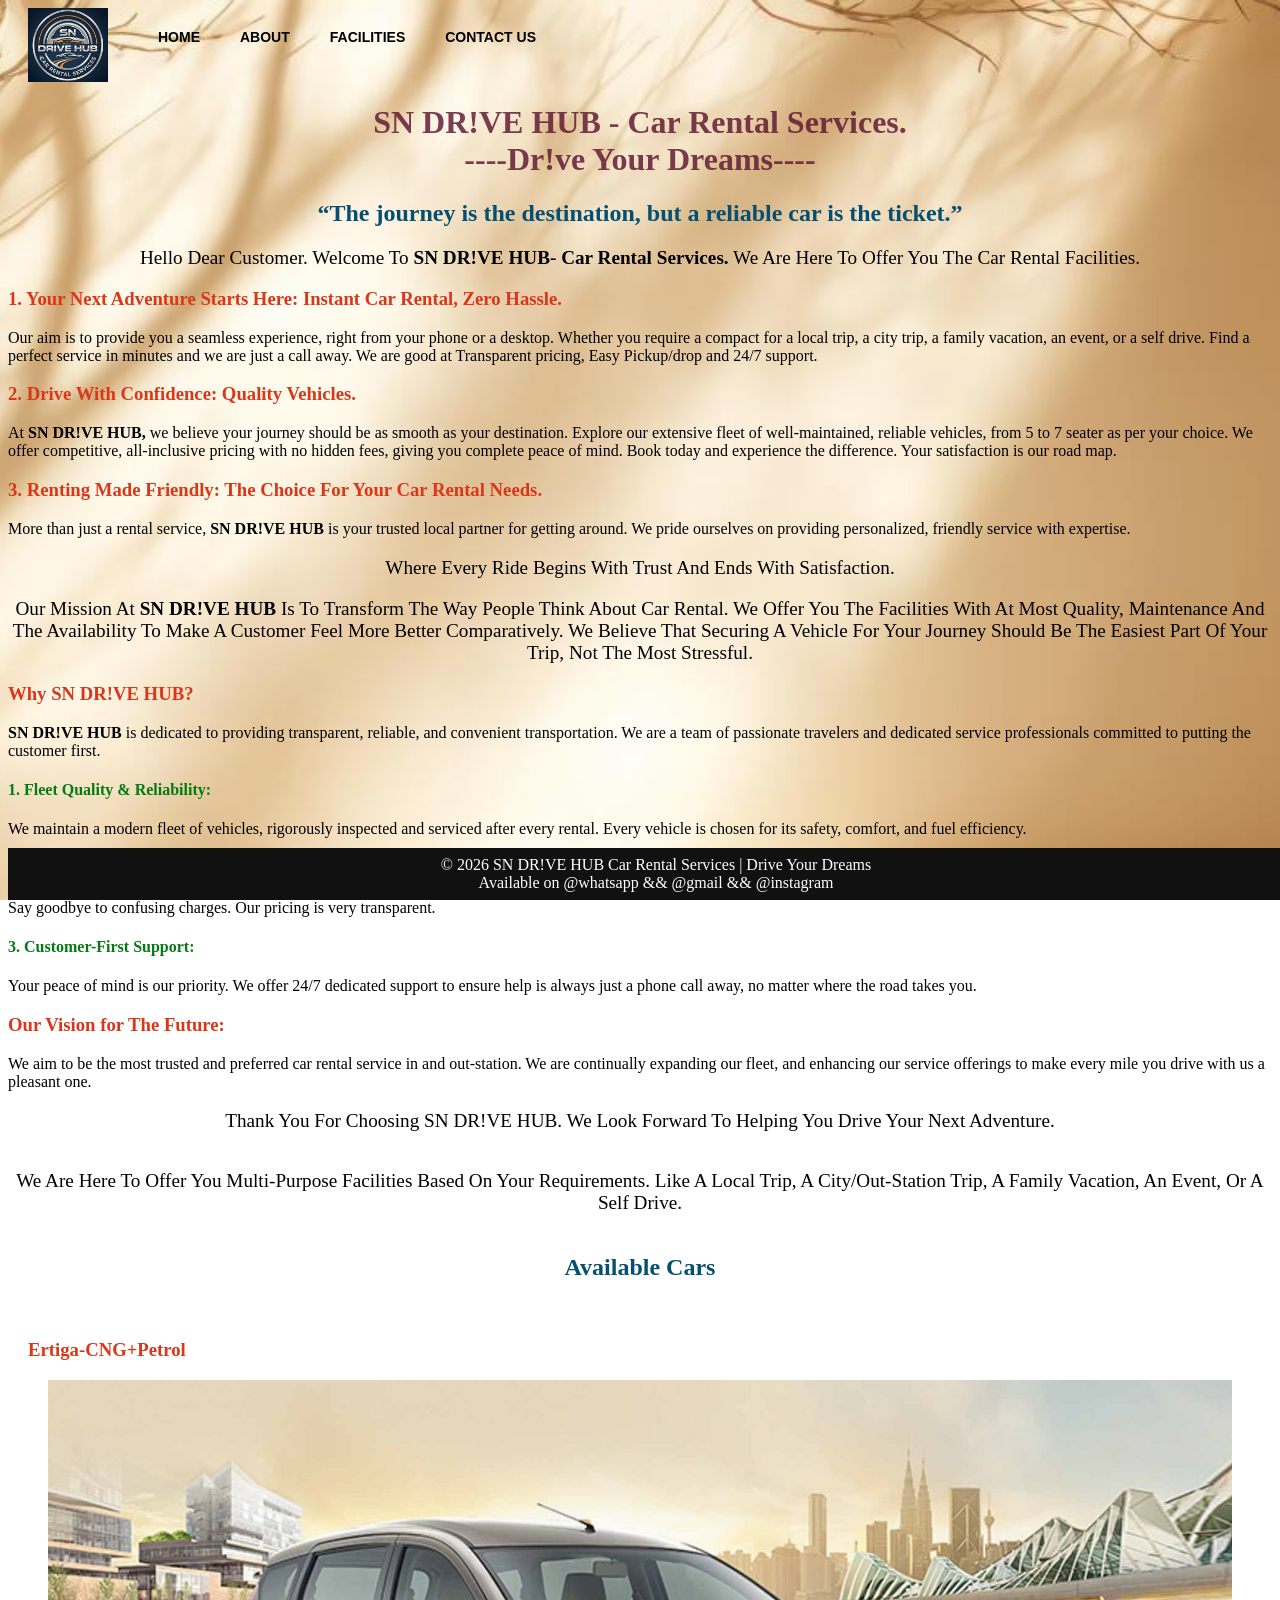
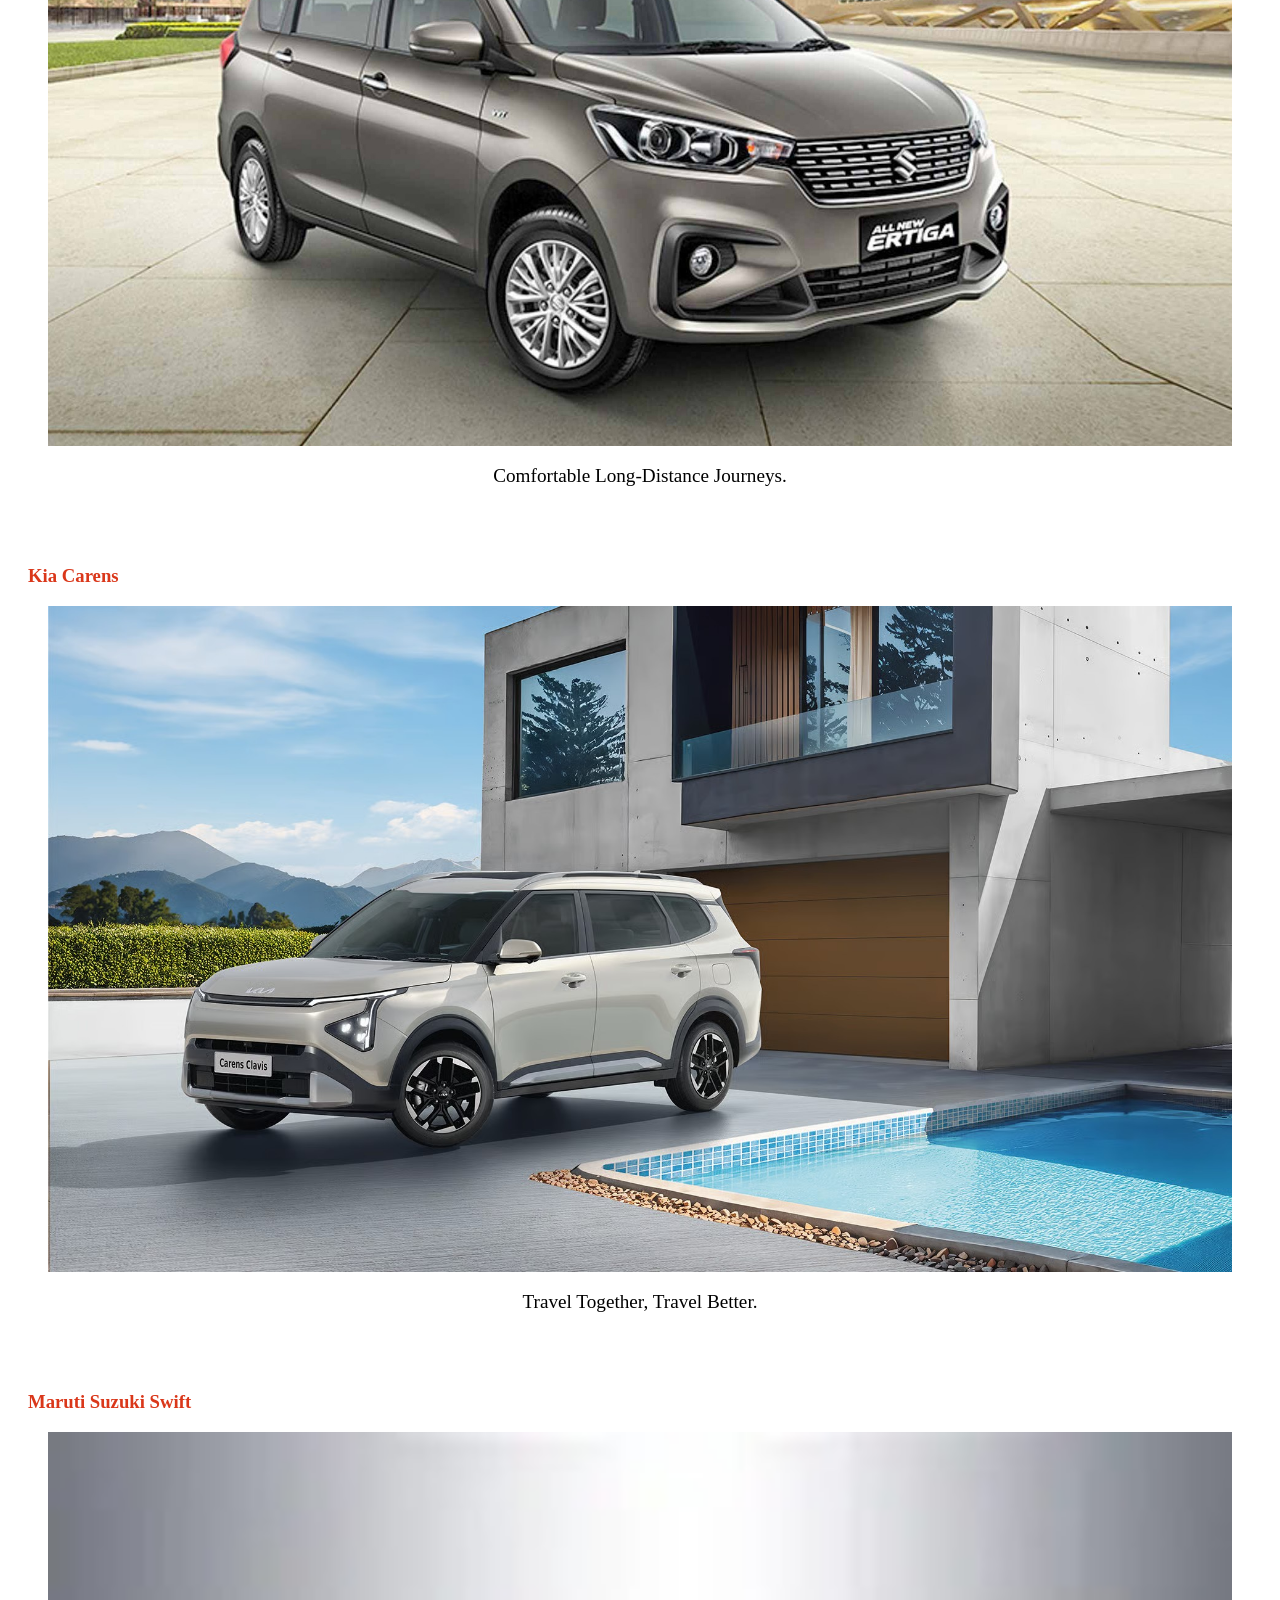
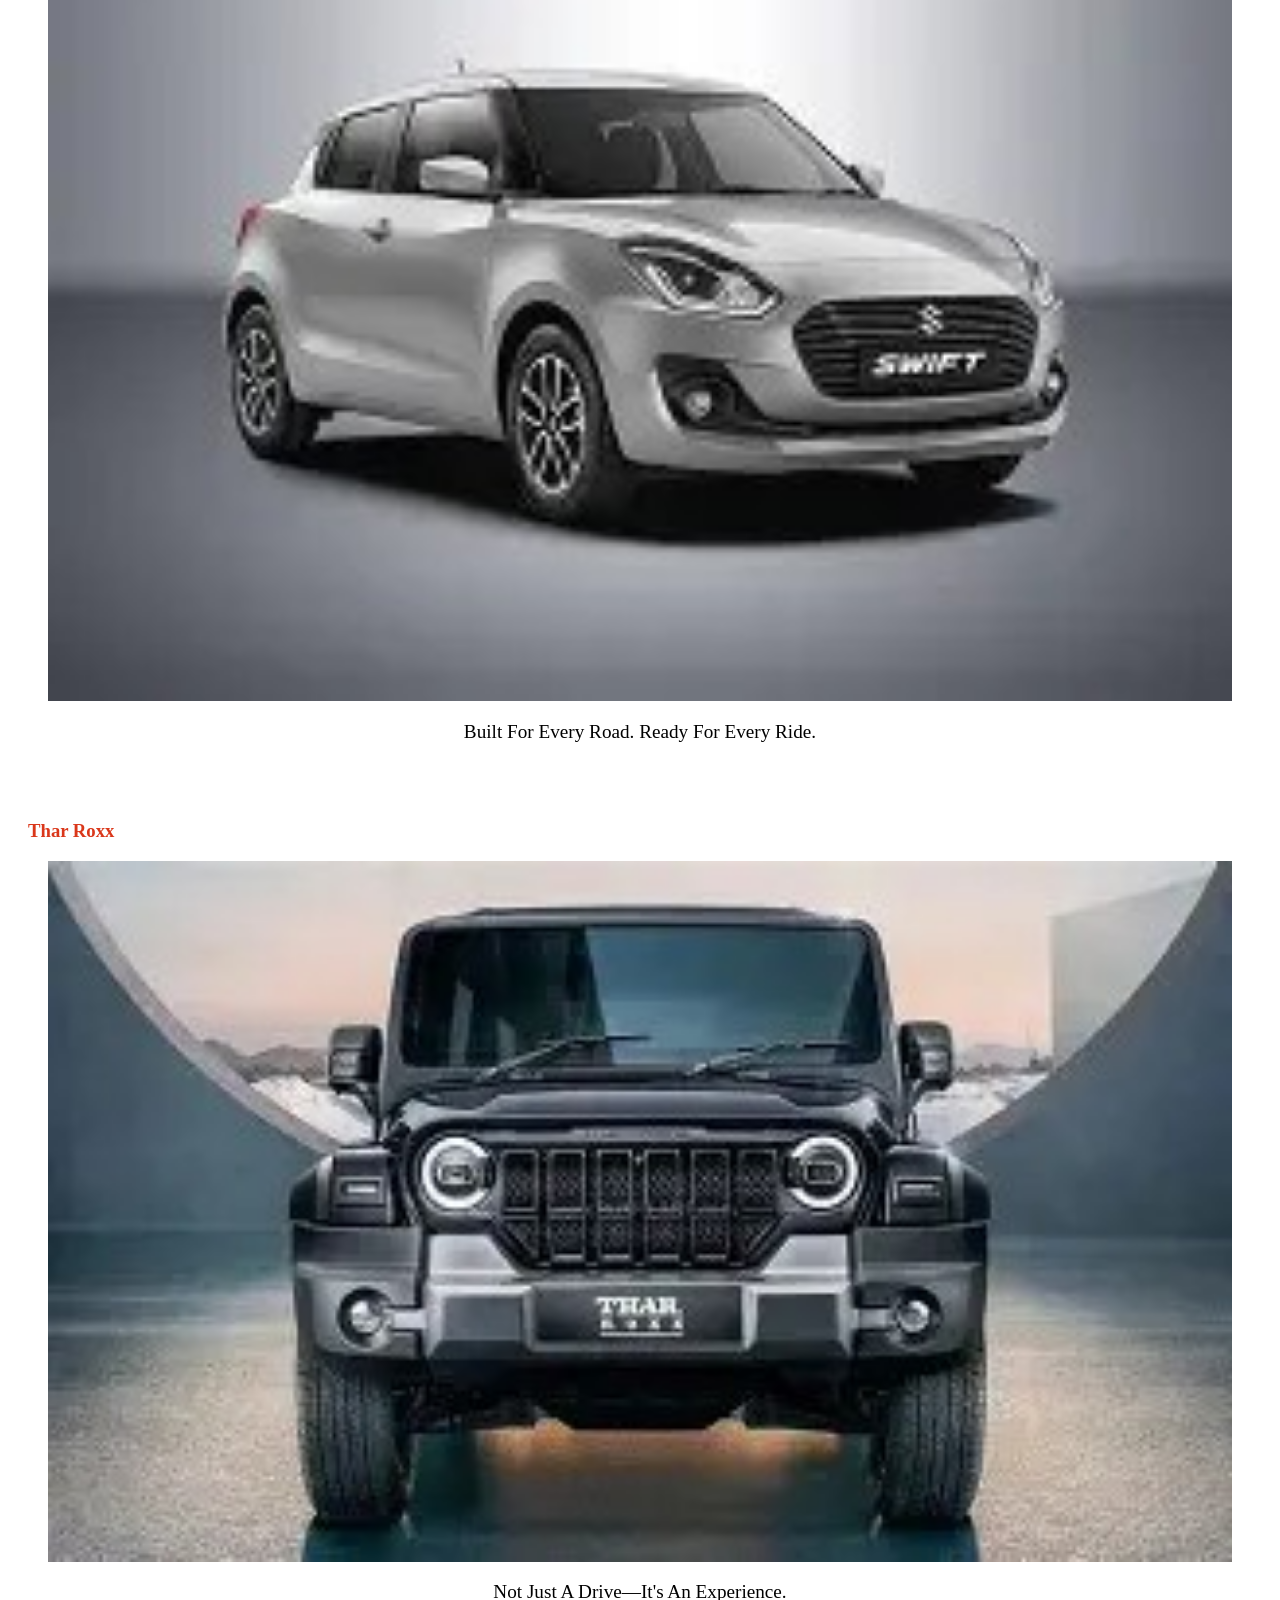
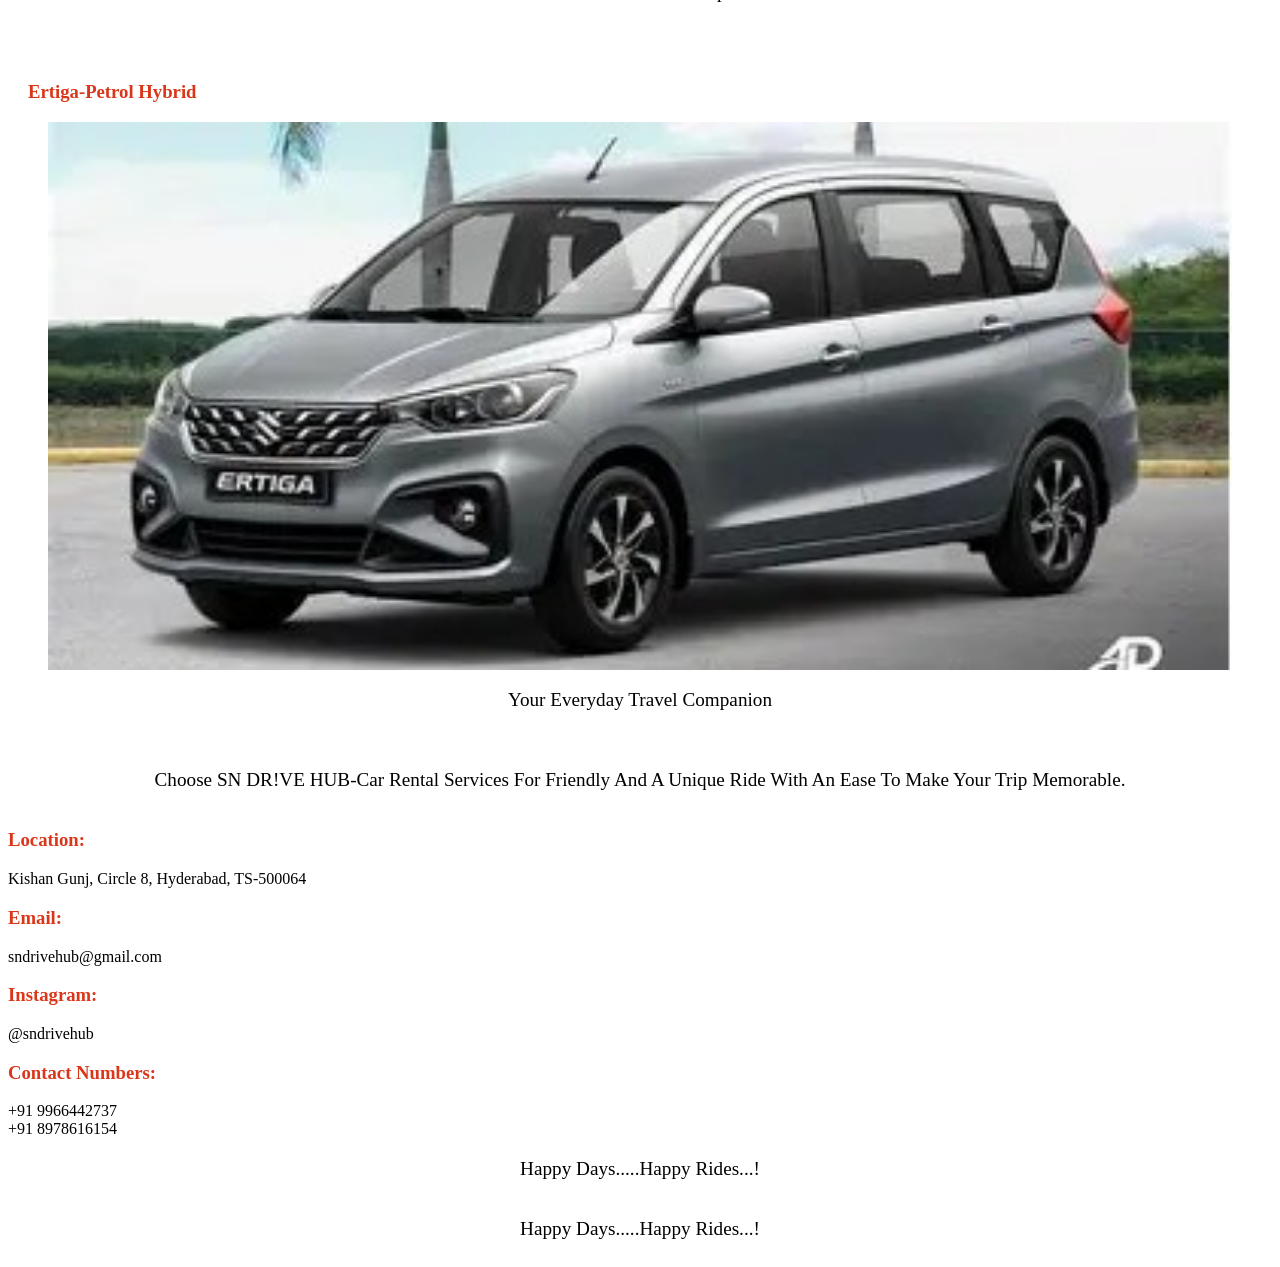
<file: index.html>
<!DOCTYPE html>
<html lang="en">
<head>
    <title>SN DR!VE HUB-Index</title>
     <link rel="stylesheet" href="style.css">
</head>
<body>

  <style>
        .nav {
            display: flex;
            gap: 80px;
            justify-content: center;
        }
    </style>


     <div class="container">
    <div class="container">
   <a class="navbar-brand" href="#">
     <img src="./car-rental-services/images/logo-actual.jpg" alt="Logo" style="float: left; width: 80px; height: auto;">

          </a>
    <div class="main">
        <div class="navbar">
       <div class="icon">
            <h2 class="logo"></h2>     
        </div>
      
            <ul>
               <li><a href="./Home.html">HOME</a></li>
                <li><a href="./About.html">ABOUT</a></li>
                <li><a href="./Facilities.html">FACILITIES</a></li>
                <li><a href="./Contact Us.html">CONTACT US</a></li>
            </ul>
          </div>
        

          <div class="content">
            <h1>SN DR!VE HUB - Car Rental Services. <br> ----Dr!ve Your Dreams----</h1>
           <h2>“The journey is the destination, but a reliable car is the ticket.”</h2>
            <p>Hello Dear Customer. Welcome to <b>SN DR!VE HUB- Car Rental Services.</b>
            We are here to offer you the Car Rental facilities.
            <h3>1. Your Next Adventure Starts Here: Instant Car Rental, Zero Hassle.</h3>
            Our aim is to provide you a seamless experience, right from your phone or a desktop.
            Whether you require a compact for a local trip, a city trip, a family vacation, an event, or a self drive. 
            Find a perfect service in minutes and we are just a call away.
            We are good at Transparent pricing, Easy Pickup/drop and 24/7 support.
            <h3>2. Drive With Confidence: Quality Vehicles.</h3>
            At <b>SN DR!VE HUB,</b> we believe your journey should be as smooth as your destination.
             Explore our extensive fleet of well-maintained, reliable vehicles, from 5 to 7 seater as per your choice.
            We offer competitive, all-inclusive pricing with no hidden fees, giving you complete peace of mind. 
            Book today and experience the difference. Your satisfaction is our road map.
            <h3>3. Renting Made Friendly: The Choice For Your Car Rental Needs.</h3>
                More than just a rental service, <b>SN DR!VE HUB</b> is your trusted local partner for getting around.
                 We pride ourselves on providing personalized, friendly service with expertise.
                <br>
                </p>
            
          </div>
                </div>
    </div>

<P>Where every ride begins with trust and ends with satisfaction.</P>
            
           <p>Our mission at <b>SN DR!VE HUB</b> is to transform the way people think about car rental.
We offer you the facilities with at most quality, maintenance and the availability to make a customer feel more better comparatively. 
We believe that securing a vehicle for your journey should be the easiest part of your trip, not the most stressful.</p>
            <H3>Why SN DR!VE HUB?</H3>
           <b>SN DR!VE HUB</b> is dedicated to providing transparent, reliable, and convenient transportation.
             We are a team of passionate travelers and dedicated service professionals committed to putting the customer first.
             
             <h4>1. Fleet Quality & Reliability: </h4>
             We maintain a modern fleet of vehicles, rigorously inspected and serviced after every rental. 
             Every vehicle is chosen for its safety, comfort, and fuel efficiency.

<h4>2. Complete Transparency: </h4>
Say goodbye to confusing charges. Our pricing is very transparent.

<h4>3. Customer-First Support: </h4>
Your peace of mind is our priority. 
We offer 24/7 dedicated support to ensure help is always just a phone call away, no matter where the road takes you.
<h3>Our Vision for The Future:</h3>
We aim to be the most trusted and preferred car rental service in and out-station. 
We are continually expanding our fleet, and enhancing our service offerings to make every mile you drive with us a pleasant one.

  </div>
                </div>
    </div>
    <p>Thank you for choosing SN DR!VE HUB. We look forward to helping you drive your next adventure.</p>
  
      
           <p>We are here to offer you multi-purpose facilities based on your requirements.
            Like a local trip, a city/out-station trip, a family vacation, an event, or a self drive.</p>

<div class="container">
  <h2 class="text-center mb-4">Available Cars</h2>

  <div class="row">
    <div class="col-md-3">
      <div class="card">
        <h3>Ertiga-CNG+Petrol</h3>
        <img src="./car-rental-services/images/cng.jpg" class="img-fluid" alt="Car 1">
        <p>Comfortable long-distance journeys.</p>
      </div>
    </div>

    <div class="col-md-3">
      <div class="card">
        <h3>Kia Carens</h3>
        <img src="./car-rental-services/images/kiacarens.jpg" class="img-fluid" alt="Car 2">
        <p>Travel Together, Travel Better.</p>
      </div>
    </div>

    <div class="col-md-3">
      <div class="card">
        <h3>Maruti Suzuki Swift</h3>
        <img src="./car-rental-services/images/swift.jpg" class="img-fluid" alt="Car 3">
        <p>Built for Every Road. Ready for Every Ride.</p>
      </div>
    </div>

    <div class="col-md-3">
      <div class="card">
        <h3>Thar Roxx</h3>
        <img src="./car-rental-services/images/thar-roxx.jpg" class="img-fluid" alt="Car 4">
        <p>Not Just a Drive—It's an Experience.</p>
      </div>
    </div>

       <div class="col-md-3">
      <div class="card">
        <h3>Ertiga-Petrol Hybrid</h3>
        <img src="./car-rental-services/images/ertiga-petrol.jpg" class="img-fluid" alt="Car 4">
        <p>Your everyday travel companion</p>
      </div>
    </div>

    
  </div>
</div>

</div>
</div>
  </div>
</div>


 <footer class="footer">
  © 2026 SN DR!VE HUB Car Rental Services | Drive Your Dreams
  <br> 
  Available on @whatsapp && @gmail && @instagram
</footer>

<style>


.footer {
  position: fixed;
  bottom: 0;
  width: 100%;
  background: #111;
  color: #fff;
  text-align: center;
  padding: 8px;
}
</style>
</div>
<p>Choose SN DR!VE HUB-Car Rental Services for friendly and a unique ride with an ease to make your trip memorable.</p>
 
              
        <h3>Location:</h3>
        Kishan Gunj, Circle 8, Hyderabad, TS-500064
       <h3>Email:</h3>
        sndrivehub@gmail.com
<h3>Instagram:</h3>
        @sndrivehub
       <h3>Contact Numbers:</h3>
        +91 9966442737<br>
           +91 8978616154<br>
        
                 </div>
                    <p>Happy Days.....Happy Rides...!</p>
                       <footer class="footer">
  © 2026 SN DR!VE HUB Car Rental Services | Drive Your Dreams
  <br> 
  Available on @whatsapp && @gmail && @instagram
</footer>

<style>


.footer {
  position: fixed;
  bottom: 0;
  width: 100%;
  background: #111;
  color: #fff;
  text-align: center;
  padding: 8px;
}
</style>
    <p>Happy Days.....Happy Rides...!</p>
      </body>
      </html>
</file>
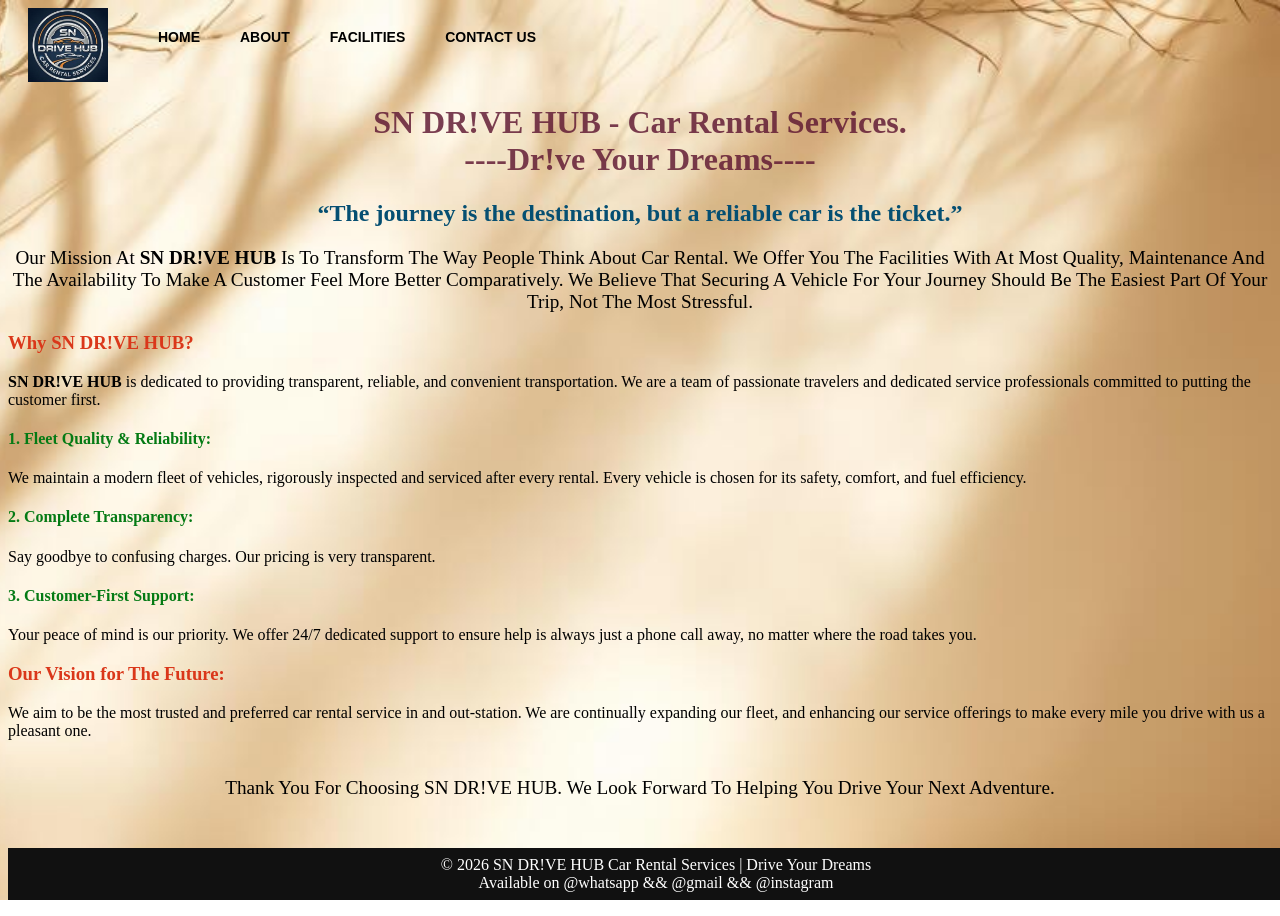
<file: About.html>
<!DOCTYPE html>
<html lang="en">
<head>
    <title>SN DR!VE HUB-About</title>
    </head>
    <body>
<link rel="stylesheet" href="style.css">
  <style>
        .nav {
            display: flex;
            gap: 80px;
            justify-content: center;
        }
    </style>
</head>
<body>
    <div class="container">
    <div class="container">
    <a class="navbar-brand" href="#">
     <img src="./car-rental-services/images/logo-actual.jpg" alt="Logo" style="float: left; width: 80px; height: auto;">

          </a>
    <div class="main">
        <div class="navbar">
       <div class="icon">
            <h2 class="logo"></h2>     
        </div>

            <ul>
                <li><a href="./Home.html">HOME</a></li>
                <li><a href="./About.html">ABOUT</a></li>
                <li><a href="./Facilities.html">FACILITIES</a></li>
                <li><a href="./Contact Us.html">CONTACT US</a></li>
            </ul>
        </div>
      
           <div class="content">
            <h1>SN DR!VE HUB - Car Rental Services. <br> ----Dr!ve Your Dreams----</h1>
           <h2>“The journey is the destination, but a reliable car is the ticket.”</h2>
    
           <p>Our mission at <b>SN DR!VE HUB</b> is to transform the way people think about car rental.
We offer you the facilities with at most quality, maintenance and the availability to make a customer feel more better comparatively. 
We believe that securing a vehicle for your journey should be the easiest part of your trip, not the most stressful.</p>
            <H3>Why SN DR!VE HUB?</H3>
           <b>SN DR!VE HUB</b> is dedicated to providing transparent, reliable, and convenient transportation.
             We are a team of passionate travelers and dedicated service professionals committed to putting the customer first.
             
             <h4>1. Fleet Quality & Reliability: </h4>
             We maintain a modern fleet of vehicles, rigorously inspected and serviced after every rental. 
             Every vehicle is chosen for its safety, comfort, and fuel efficiency.

<h4>2. Complete Transparency: </h4>
Say goodbye to confusing charges. Our pricing is very transparent.

<h4>3. Customer-First Support: </h4>
Your peace of mind is our priority. 
We offer 24/7 dedicated support to ensure help is always just a phone call away, no matter where the road takes you.
<h3>Our Vision for The Future:</h3>
We aim to be the most trusted and preferred car rental service in and out-station. 
We are continually expanding our fleet, and enhancing our service offerings to make every mile you drive with us a pleasant one.
<br>
<br>
  </div>
                </div>
    </div>
    
    <footer class="footer">
  © 2026 SN DR!VE HUB Car Rental Services | Drive Your Dreams
  <br> 
  Available on @whatsapp && @gmail && @instagram
</footer>

<style>


.footer {
  position: fixed;
  bottom: 0;
  width: 100%;
  background: #111;
  color: #fff;
  text-align: center;
  padding: 8px;
}
</style>
<p>Thank you for choosing SN DR!VE HUB. We look forward to helping you drive your next adventure.</p>
    
</body>
</html>
</file>
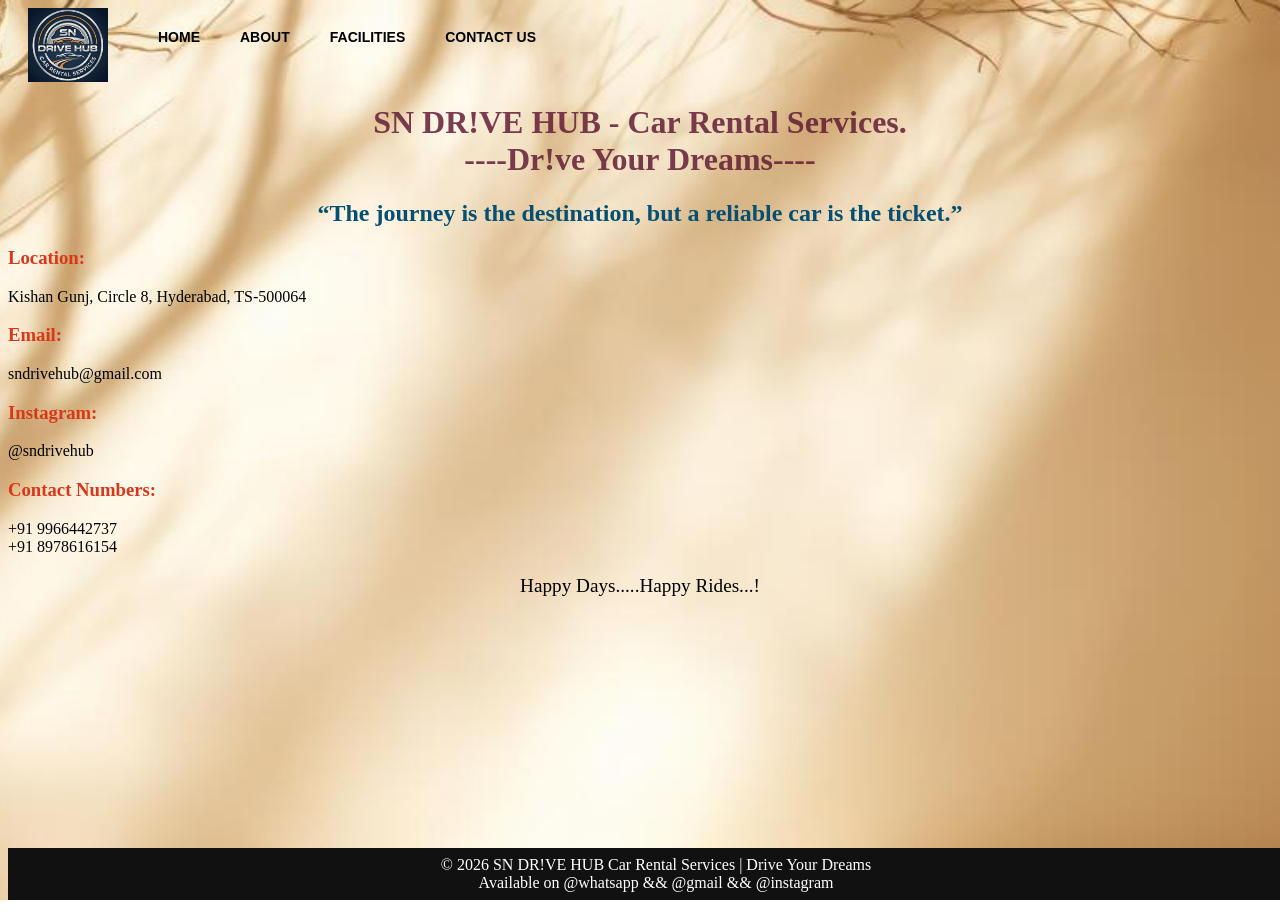
<file: Contact Us.html>
<!DOCTYPE html>
<html lang="en">
<head>
    <title>SN DR!VE HUB-Contact Us</title>
    </head>
    <body>
<link rel="stylesheet" href="style.css">
  <style>
        .nav {
            display: flex;
            gap: 80px;
            justify-content: center;
        }
    </style>
</head>
<body>
    <div class="container">
     <div class="container">
    <a class="navbar-brand" href="#">
     <img src="./car-rental-services/images/logo-actual.jpg" alt="Logo" style="float: left; width: 80px; height: auto;">

          </a>
    <div class="main">
        <div class="navbar">
       <div class="icon">
            <h2 class="logo"></h2>     
        </div>

             <ul>
                <li><a href="./Home.html">HOME</a></li>
                <li><a href="./About.html">ABOUT</a></li>
                <li><a href="./Facilities.html">FACILITIES</a></li>
                <li><a href="./Contact Us.html">CONTACT US</a></li>
            </ul>
        </div>
      
           <div class="content">
            <h1>SN DR!VE HUB - Car Rental Services. <br> ----Dr!ve Your Dreams----</h1>
           <h2>“The journey is the destination, but a reliable car is the ticket.”</h2>
    
              
        <h3>Location:</h3>
        Kishan Gunj, Circle 8, Hyderabad, TS-500064
       <h3>Email:</h3>
        sndrivehub@gmail.com
<h3>Instagram:</h3>
        @sndrivehub
       <h3>Contact Numbers:</h3>
        +91 9966442737<br>
           +91 8978616154<br>
        
                 </div>
                  
                       <footer class="footer">
  © 2026 SN DR!VE HUB Car Rental Services | Drive Your Dreams
  <br> 
  Available on @whatsapp && @gmail && @instagram
</footer>

<style>


.footer {
  position: fixed;
  bottom: 0;
  width: 100%;
  background: #111;
  color: #fff;
  text-align: center;
  padding: 8px;
}
</style>
     <p>Happy Days.....Happy Rides...!</p>
      </body>
      </html>
</file>
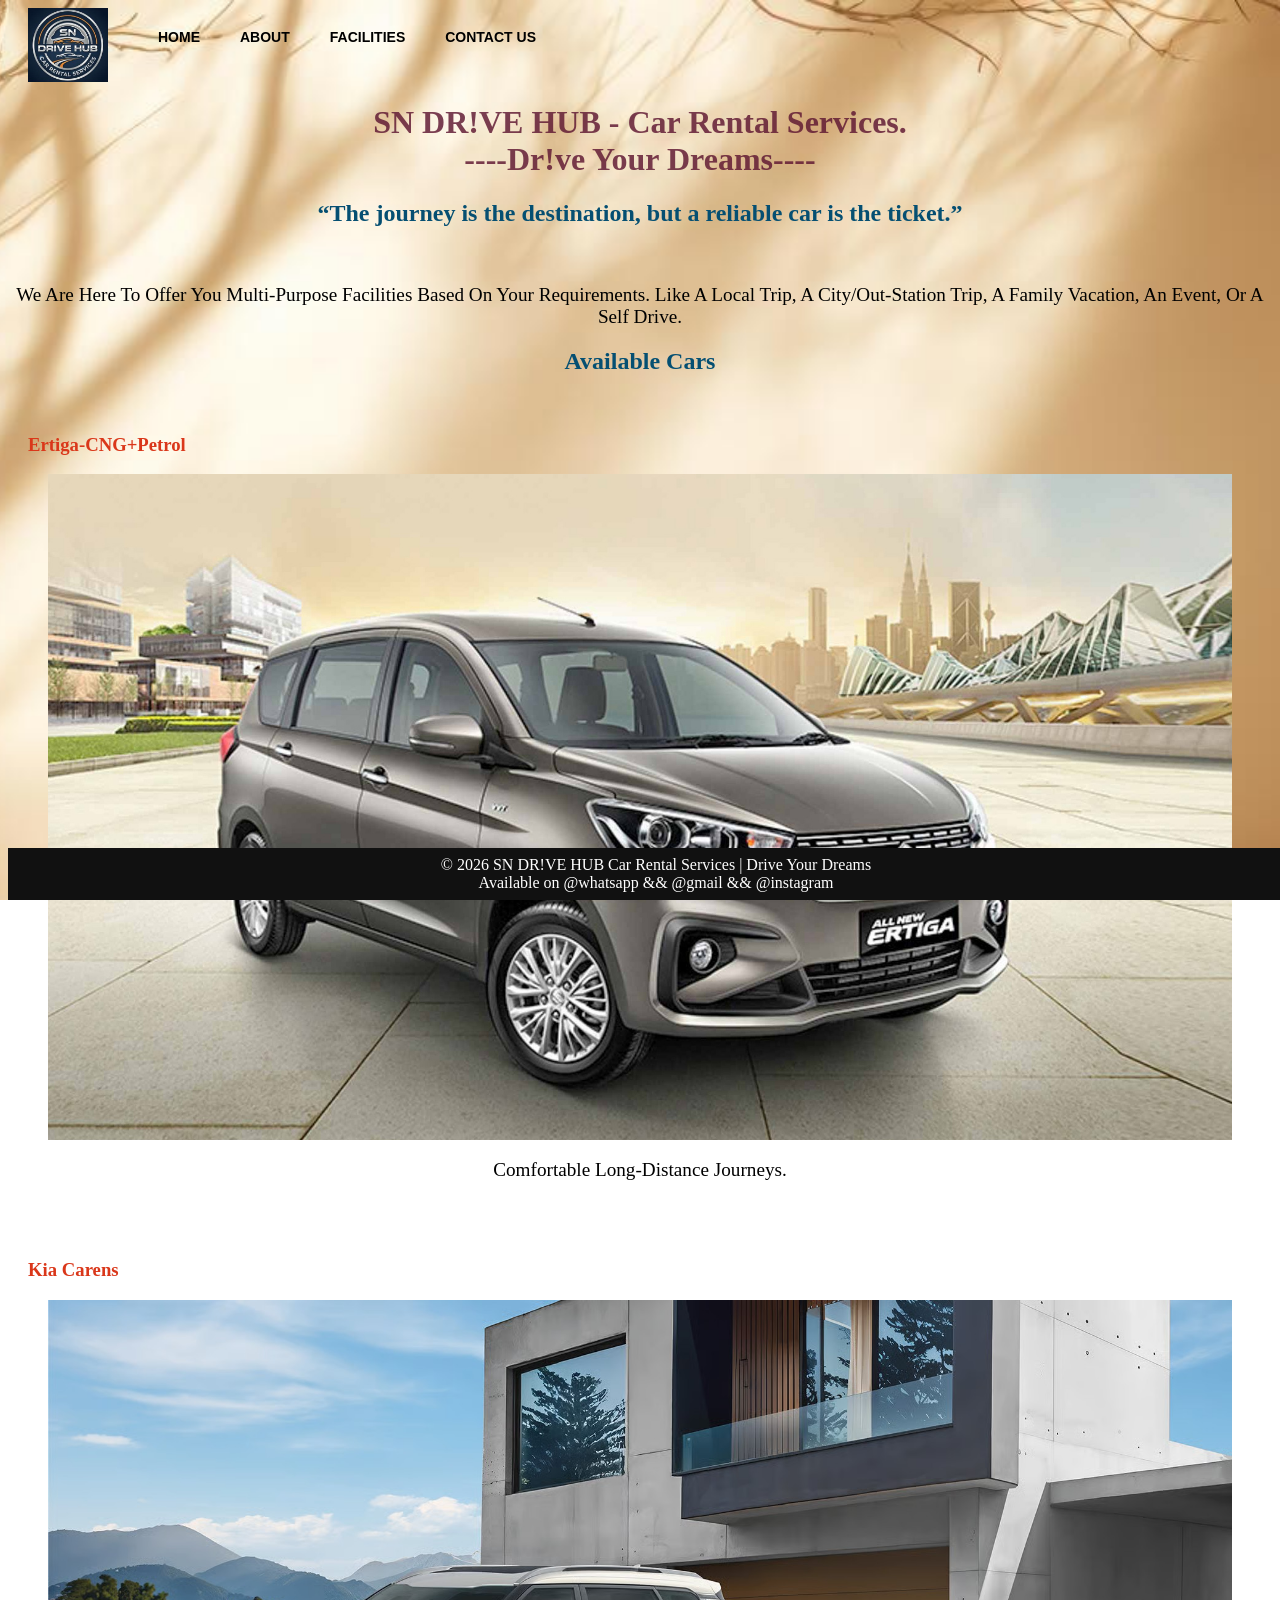
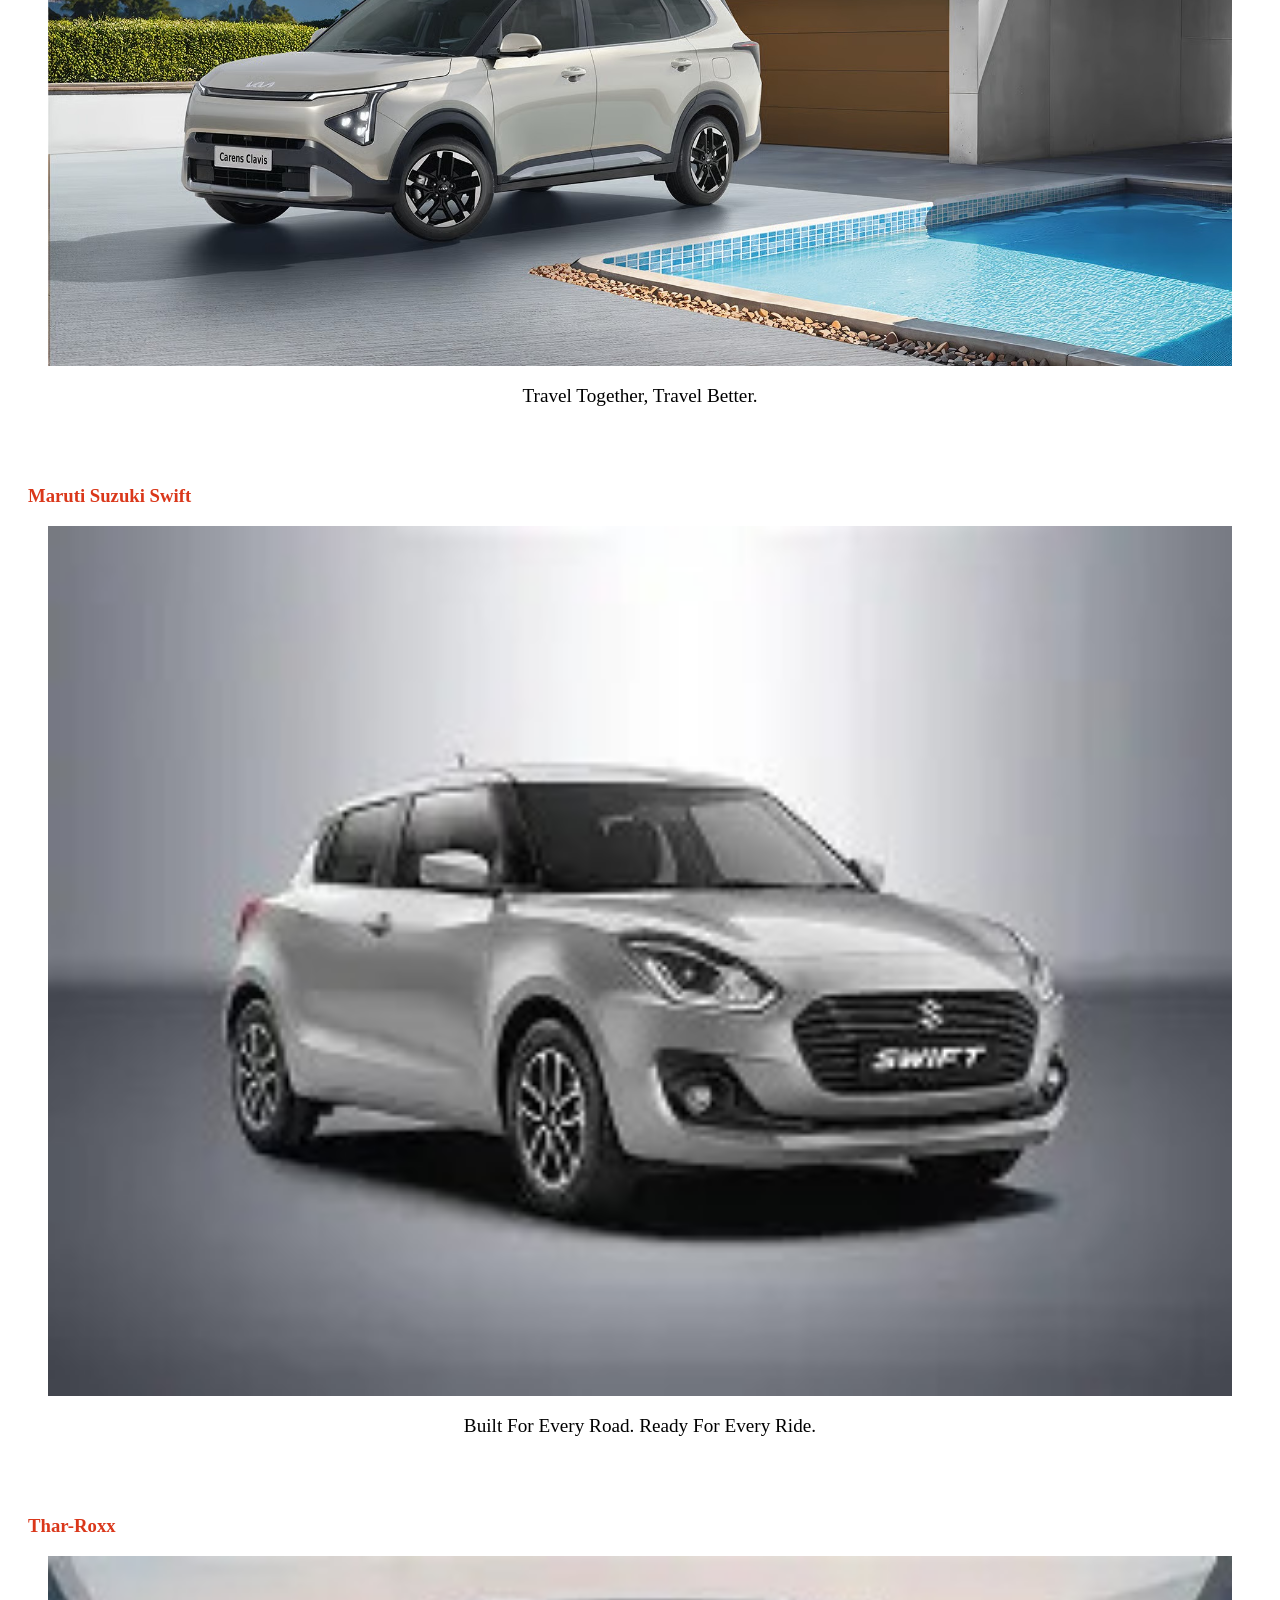
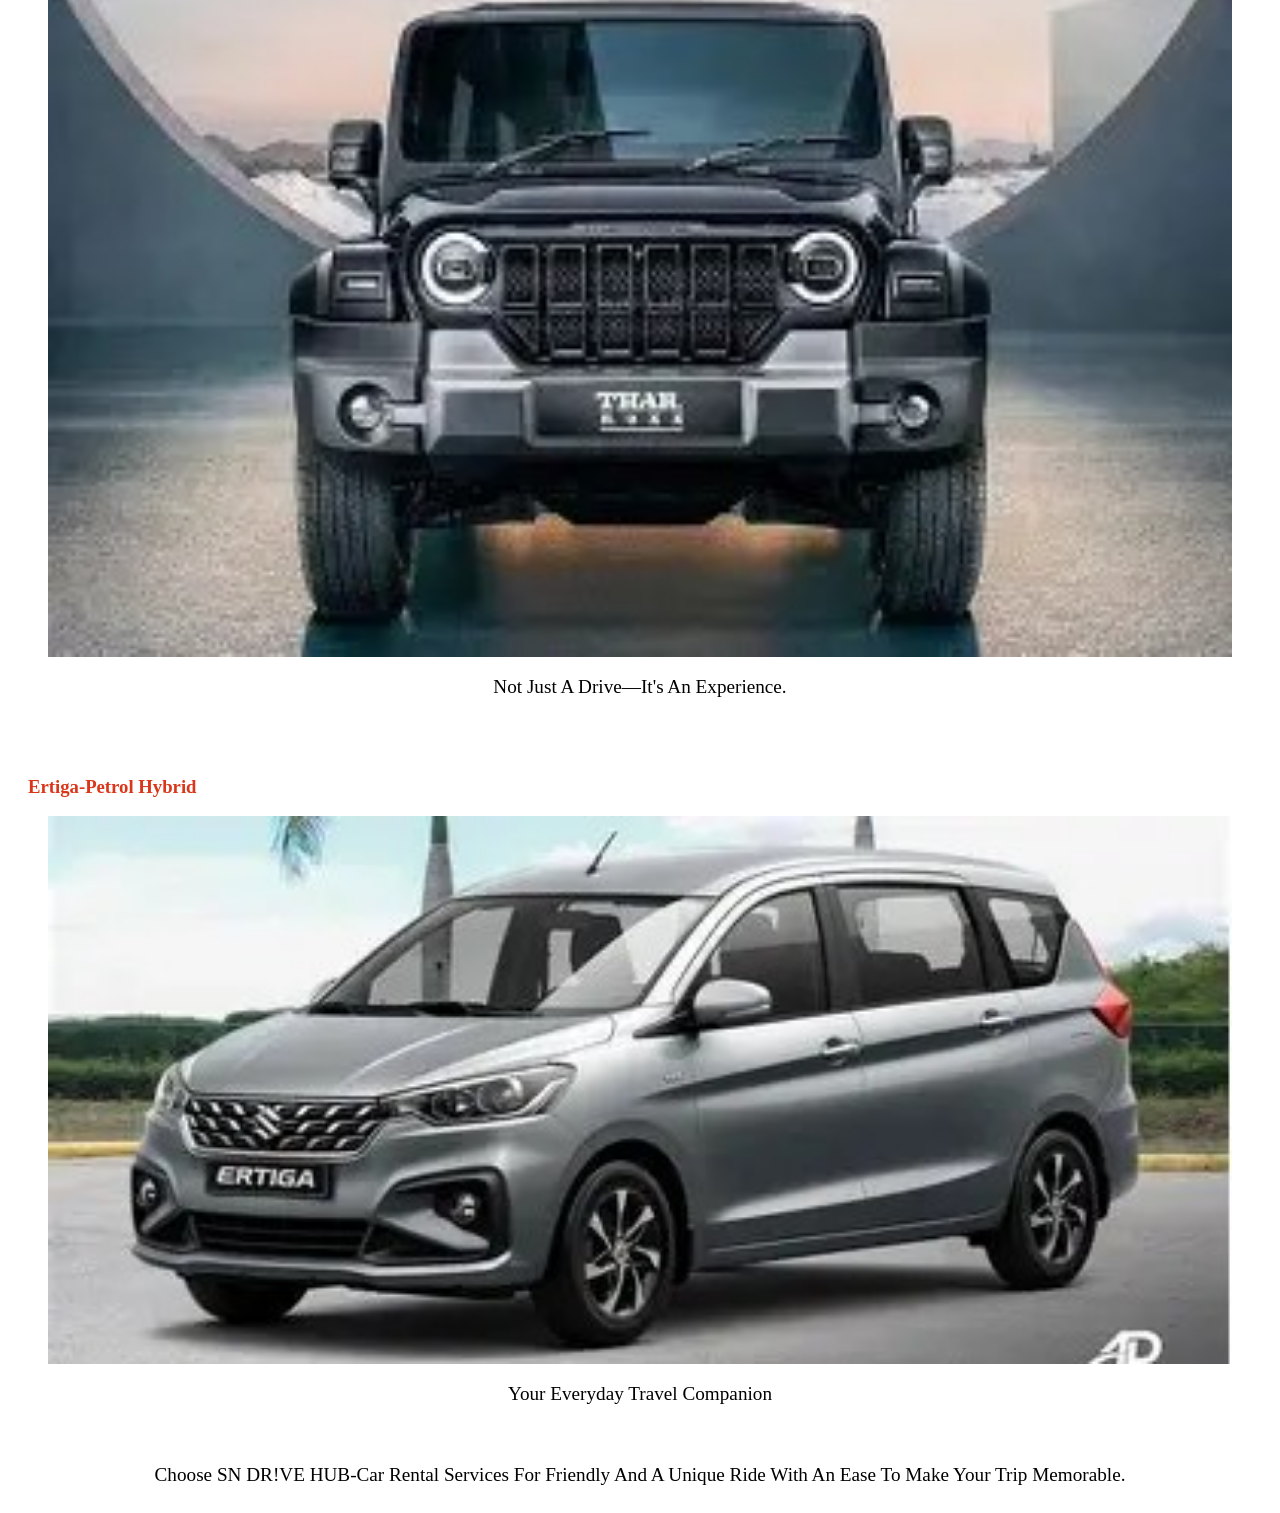
<file: Facilities.html>
<!DOCTYPE html>
<html lang="en">
<head>
    <title>SN DR!VE HUB-Facilities</title>
    </head>
    <body>
<link rel="stylesheet" href="style.css">
  <style>
        .nav {
            display: flex;
            gap: 80px;
            justify-content: center;
        }
    </style>
</head>
<body>
    <div class="container">
    <a class="navbar-brand" href="#">
     <img src="./car-rental-services/images/logo-actual.jpg" alt="Logo" style="float: left; width: 80px; height: auto;">

          </a>
    <div class="main">
        <div class="navbar">
       <div class="icon">
            <h2 class="logo"></h2>     
        </div>

             <ul>
                <li><a href="./Home.html">HOME</a></li>
                <li><a href="./About.html">ABOUT</a></li>
                <li><a href="./Facilities.html">FACILITIES</a></li>
                <li><a href="./Contact Us.html">CONTACT US</a></li>
            </ul>
        </div>
        </div>
        </div>
        
           <div class="content">
            <h1>SN DR!VE HUB - Car Rental Services. <br> ----Dr!ve Your Dreams----</h1>
           <h2>“The journey is the destination, but a reliable car is the ticket.”</h2><br>
           
           <p>We are here to offer you multi-purpose facilities based on your requirements.
            Like a local trip, a city/out-station trip, a family vacation, an event, or a self drive.</p>

<div class="container">
  <h2 class="text-center mb-4">Available Cars</h2>

  <div class="row">

    <div class="col-md-3">
      
      <div class="card">
        <h3>Ertiga-CNG+Petrol</h3>
        <img src="./car-rental-services/images/cng.jpg" class="img-fluid" alt="Car 1">
        <p>Comfortable long-distance journeys.</p>
      </div>
    </div>

    <div class="col-md-3">
      <div class="card">
        <h3>Kia Carens</h3>
        <img src="./car-rental-services/images/kiacarens.jpg" class="img-fluid" alt="Car 2">
        <p>Travel Together, Travel Better.</p>
      </div>
    </div>

    <div class="col-md-3">
      <div class="card">
        <h3>Maruti Suzuki Swift</h3>
        <img src="./car-rental-services/images/swift.jpg" class="img-fluid" alt="Car 3">
        <p>Built for Every Road. Ready for Every Ride.</p>
      </div>
    </div>

    <div class="col-md-3">
      <div class="card">
        <h3>Thar-Roxx</h3>
        <img src="./car-rental-services/images/thar-roxx.jpg" class="img-fluid" alt="Car 4">
        <p>Not Just a Drive—It's an Experience.</p>
      </div>
    </div>

       <div class="col-md-3">
      <div class="card">
        <h3>Ertiga-Petrol Hybrid</h3>
        <img src="./car-rental-services/images/ertiga-petrol.jpg" class="img-fluid" alt="Car 4">
        <p>Your everyday travel companion</p>
      </div>
    </div>

  </div>
</div>

</div>
  

 <footer class="footer">
  © 2026 SN DR!VE HUB Car Rental Services | Drive Your Dreams
  <br> 
  Available on @whatsapp && @gmail && @instagram
</footer>

<style>

.footer {
  position: fixed;
  bottom: 0;
  width: 100%;
  background: #111;
  color: #fff;
  text-align: center;
  padding: 8px;
}
</style>
</div>   </div> </div></div></div> 
<p>Choose SN DR!VE HUB-Car Rental Services for friendly and a unique ride with an ease to make your trip memorable.</p>
 

</body>
</html>
</file>
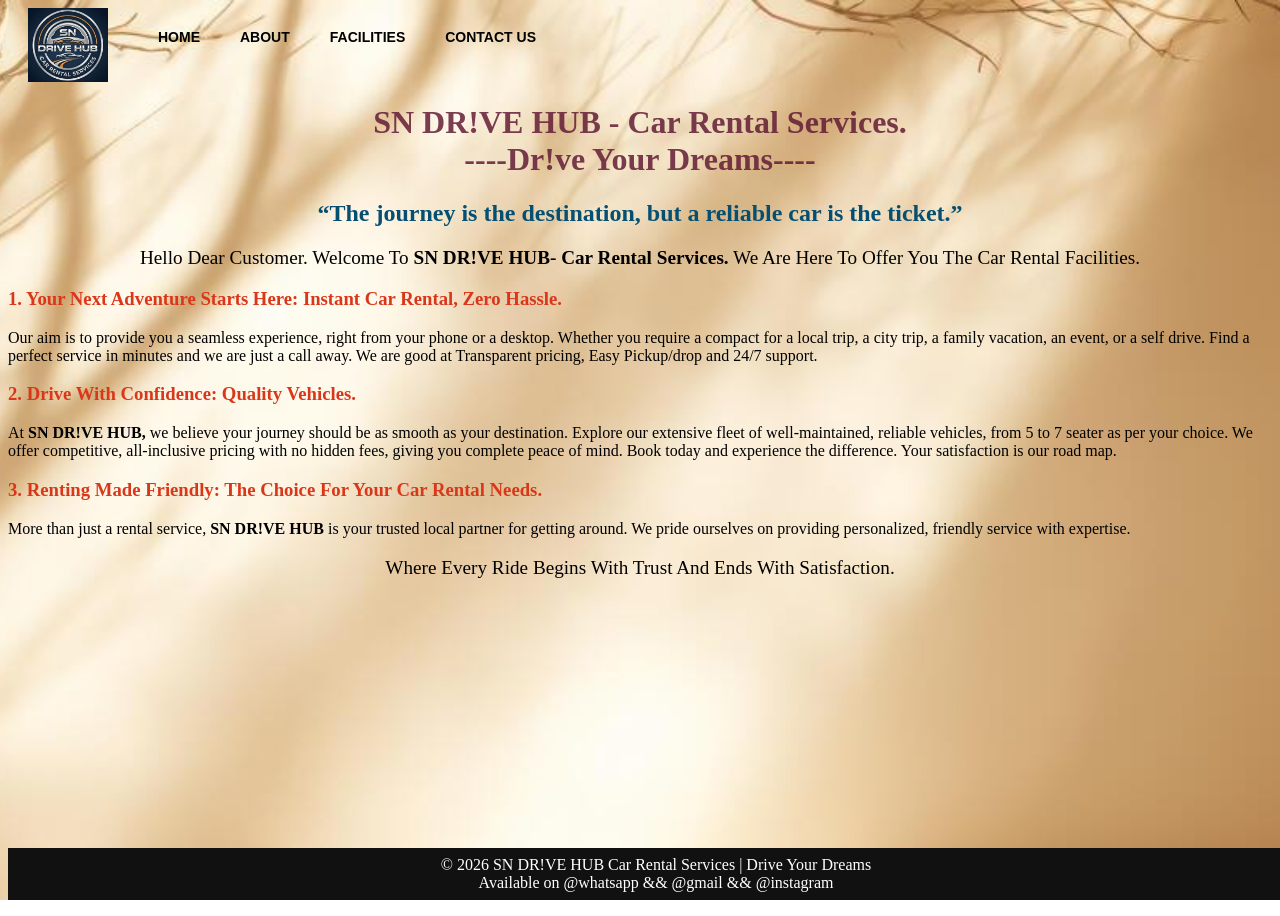
<file: Home.html>
<!DOCTYPE html>
<html lang="en">
<head>
    <title>SN DR!VE HUB-Home</title>
</head>
<body>
    <link rel="stylesheet" href="style.css">
  <style>
        .nav {
            display: flex;
            gap: 80px;
            justify-content: center;
        }
    </style>
</head>
<body>
     <div class="container">
    <div class="container">
    <a class="navbar-brand" href="#">
     <img src="./car-rental-services/images/logo-actual.jpg" alt="Logo" style="float: left; width: 80px; height: auto;">

          </a>
    <div class="main">
        <div class="navbar">
       <div class="icon">
            <h2 class="logo"></h2>     
        </div>
      
            <ul>
               <li><a href="./Home.html">HOME</a></li>
                <li><a href="./About.html">ABOUT</a></li>
                <li><a href="./Facilities.html">FACILITIES</a></li>
                <li><a href="./Contact Us.html">CONTACT US</a></li>
            </ul>
          </div>
        

          <div class="content">
            <h1>SN DR!VE HUB - Car Rental Services. <br> ----Dr!ve Your Dreams----</h1>
           <h2>“The journey is the destination, but a reliable car is the ticket.”</h2>
            <p>Hello Dear Customer. Welcome to <b>SN DR!VE HUB- Car Rental Services.</b>
            We are here to offer you the Car Rental facilities.
            <h3>1. Your Next Adventure Starts Here: Instant Car Rental, Zero Hassle.</h3>
            Our aim is to provide you a seamless experience, right from your phone or a desktop.
            Whether you require a compact for a local trip, a city trip, a family vacation, an event, or a self drive. 
            Find a perfect service in minutes and we are just a call away.
            We are good at Transparent pricing, Easy Pickup/drop and 24/7 support.
            <h3>2. Drive With Confidence: Quality Vehicles.</h3>
            At <b>SN DR!VE HUB,</b> we believe your journey should be as smooth as your destination.
             Explore our extensive fleet of well-maintained, reliable vehicles, from 5 to 7 seater as per your choice.
            We offer competitive, all-inclusive pricing with no hidden fees, giving you complete peace of mind. 
            Book today and experience the difference. Your satisfaction is our road map.
            <h3>3. Renting Made Friendly: The Choice For Your Car Rental Needs.</h3>
                More than just a rental service, <b>SN DR!VE HUB</b> is your trusted local partner for getting around.
                 We pride ourselves on providing personalized, friendly service with expertise.
                <br>
                </p>
            
          </div>
                </div>
    </div>
    

     
    <footer class="footer">
  © 2026 SN DR!VE HUB Car Rental Services | Drive Your Dreams
  <br> 
  Available on @whatsapp && @gmail && @instagram
</footer>

<style>

.footer {
  position: fixed;
  bottom: 0;
  width: 100%;
  background: #111;
  color: #fff;
  text-align: center;
  padding: 8px;
}
</style> 

<P>Where every ride begins with trust and ends with satisfaction.</P>
            
</body>
</html>
</file>
<file: style.css>
*
{
    margin : o;
    padding : 0;
}
.main {
    width: 100%;
    background: linear-gradient(to top, white 100%, rgba(0,0,0,0.5)100%, url(./Images/logo1.jpg));
    background-position: center;
    background-size: cover;
    height: 100%;
}   
body {
    background-image: url(./car-rental-services/images/backgroundimage.jpg);
   background-size: cover;       /* makes it fill the whole page */
    background-repeat: no-repeat; /* prevents repeating */
    background-position: center;  /* keeps image centered */
    background-attachment: fixed; /* optional: creates parallax effect */
}
.navbar{
    width: 1200px;
    height: 75px;
    margin: auto;
}
.icon{
    width:200 px;
    height: 70px;
    float: left;
}
.menu{
    width:650 px;
    height: 30px;
    float: left; 
    
}
ul{
    float:left;
    display: flex;
    justify-content: center;
    align-items: center;
}
ul li{
    list-style: none;
    margin-inline-start: 30px;
    margin-right: 10px;
    text-align:right;
    margin-trim: initial;
    margin-top: 5px;
    font-size: 14px;
    align-items: right;
}
ul li a{
    text-decoration: none;
    color: black;
    font-family: Arial;
    font-weight: bold;
    display: inline-block;
    transition: o.4s ease-in-out;
}
ul li a:hover{
    color: coral;
}
h1{
    color:rgba(94, 23, 50, 0.829);
    text-align: center;
    
}
h2{
    color:rgb(5, 79, 114);
 align-items: right;
 text-align: center;
}
h3{
    color:rgb(218, 55, 26)
    
}
h4{
    color:rgb(4, 122, 20)

}
.logo{
    float:left
}
P{
    font-size:larger;
    font-family:Lucida Calligraphy;
    font-display:auto;
    text-align: center;
    text-transform: capitalize;
}

card-container {
  display: flex;
  gap: 20px;
  width: 100px;
}

.card {
  padding: 20px;
  border-radius: 10px;
  display: flex;
  flex-direction: column;
  justify-content: space-between;
  min-height: 380px;
  
}
img{
    padding-left: 20px;
    padding-right: 20px;
}
body {
  display: flex;
  flex-direction: column;
  min-height: 100vh;
}

.footer {
  margin-top: auto;
}
</file>
